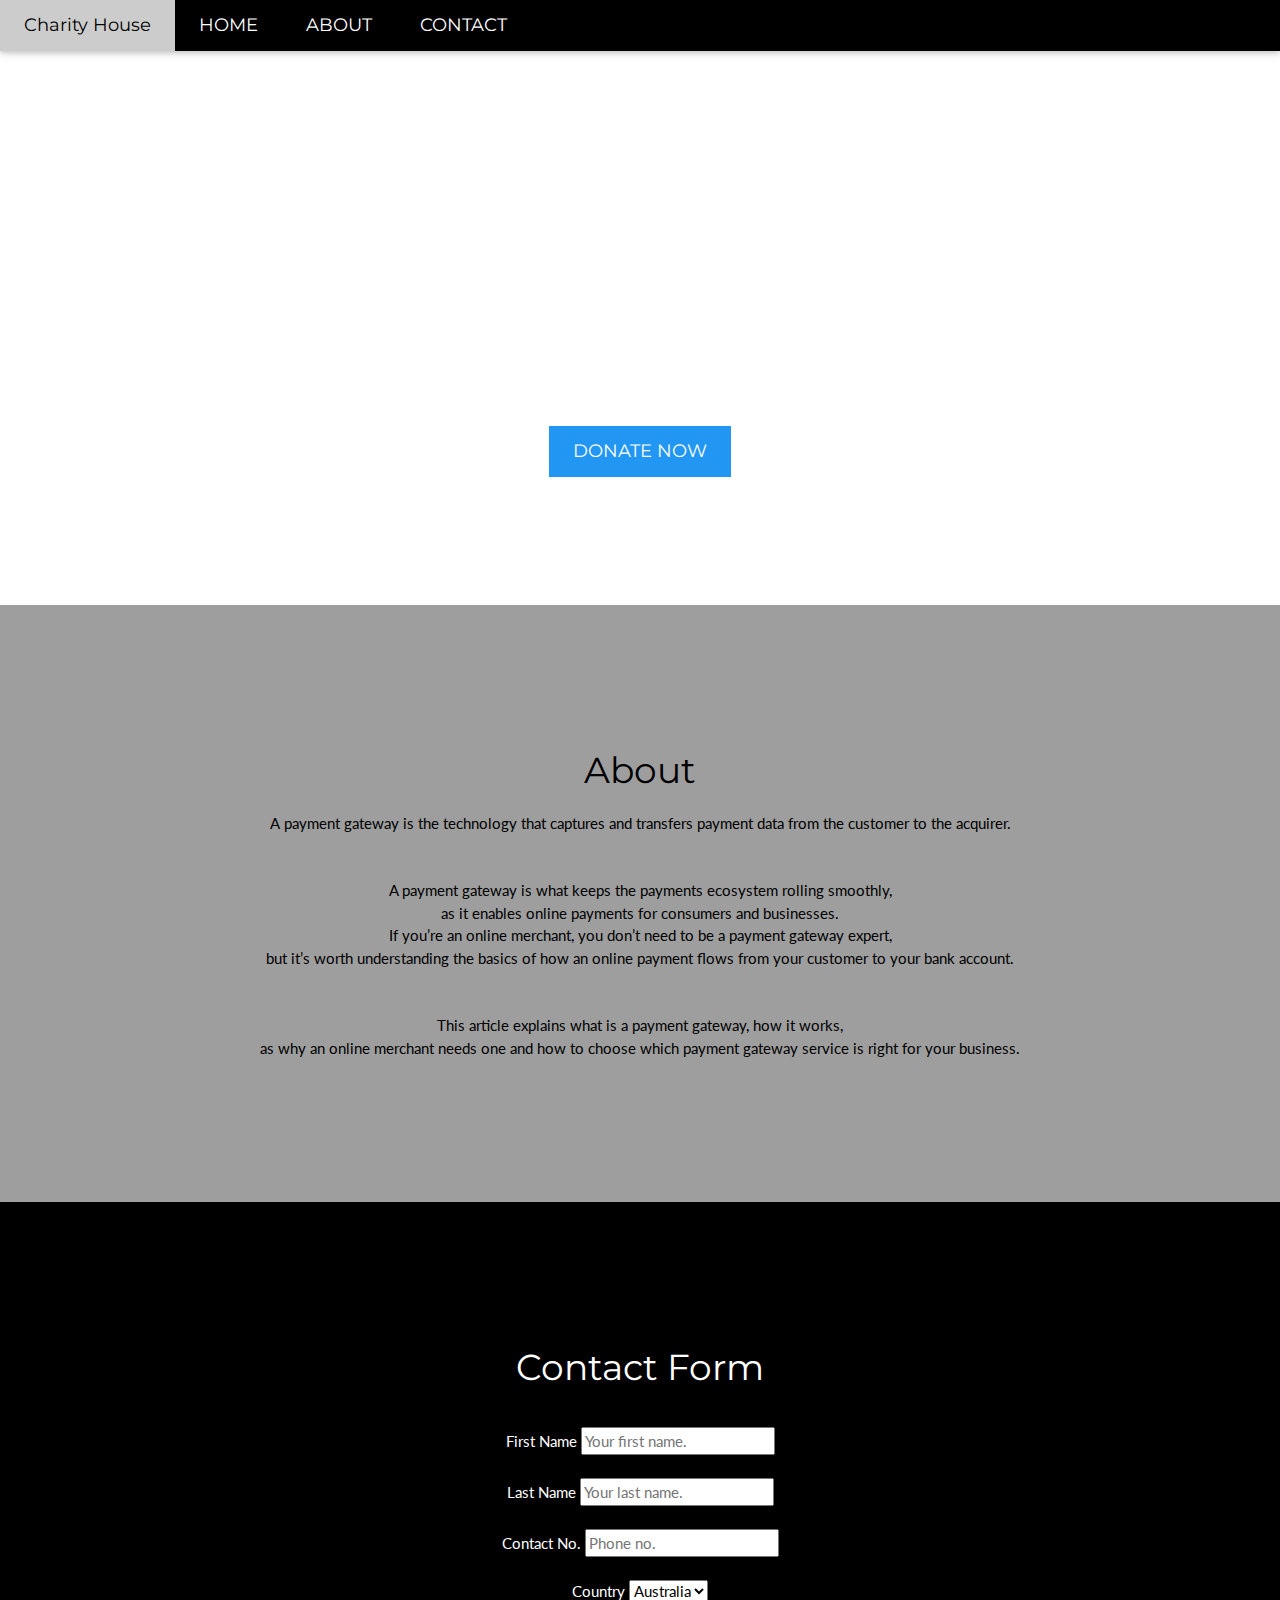
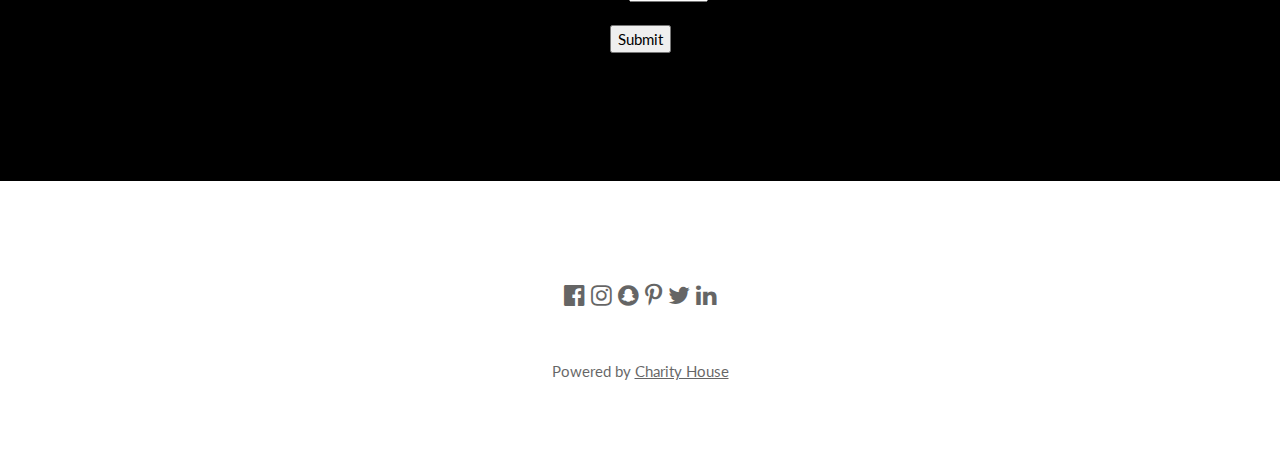
<file: index.html>
<!DOCTYPE html>
<html lang="en">
<title>Payment gatway</title>
<meta charset="UTF-8">
<meta name="viewport" content="width=device-width, initial-scale=1">
<link rel="stylesheet" href="https://www.w3schools.com/w3css/4/w3.css">
<link rel="stylesheet" href="https://fonts.googleapis.com/css?family=Lato">
<link rel="stylesheet" href="https://fonts.googleapis.com/css?family=Montserrat">
<link rel="stylesheet" href="https://cdnjs.cloudflare.com/ajax/libs/font-awesome/4.7.0/css/font-awesome.min.css">
<style>
body,h1,h2,h3,h4,h5,h6 {font-family: "Lato", sans-serif}
.w3-bar,h1,button {font-family: "Montserrat", sans-serif}
.fa-anchor,.fa-coffee {font-size:200px}
html{
  scroll-behavior: smooth;
}
</style>
<body >

<div class="w3-top">
  <div class="w3-bar w3-black w3-card w3-left-align w3-large">
    <a class="w3-bar-item w3-button w3-hide-medium w3-hide-large w3-right w3-padding-large w3-hover-white w3-large w3-red" href="javascript:void(0);" onclick="myFunction()" title="Toggle Navigation Menu"><i class="fa fa-bars"></i></a>
    <a href="spark.html" class="w3-bar-item w3-button w3-padding-large w3-gray">Charity House</a>
    <a href="#one" class="w3-bar-item w3-button w3-hide-small w3-padding-large w3-hover-white"style="margin: left 50px;">HOME</a>
    <a href="#two" class="w3-bar-item w3-button w3-hide-small w3-padding-large w3-hover-white">ABOUT</a>
    <a href="#three" class="w3-bar-item w3-button w3-hide-small w3-padding-large w3-hover-white">CONTACT</a>
    <!-- <a href="#" class="w3-bar-item w3-button w3-hide-small w3-padding-large w3-hover-white">Link 4</a> -->
  </div>

  <!-- Navbar on small screens -->
  <div id="navDemo" class="w3-bar-block w3-white w3-hide w3-hide-large w3-hide-medium w3-large">
  =<a href="#one" class="w3-bar-item w3-button w3-padding-large">HOME</a>   
   <a href="#two" class="w3-bar-item w3-button w3-padding-large">ABOUT</a>
    <a href="#three" class="w3-bar-item w3-button w3-padding-large">CONTACT</a>
    <!-- <a href="#" class="w3-bar-item w3-button w3-padding-large">Link 4</a> -->
  </div>
</div>

<!-- Header -->
<header id="one" class="w3-container  w3-center" style="padding:128px 16px ; background-image: url(https://images.unsplash.com/photo-1616338248261-eccbb9429de5?crop=entropy&cs=tinysrgb&fit=crop&fm=jpg&h=900&ixid=MnwxfDB8MXxyYW5kb218MHx8Y29pbil8fHx8fHwxNjM4ODY1OTEy&ixlib=rb-1.2.1&q=80&utm_campaign=api-credit&utm_medium=referral&utm_source=unsplash_source&w=1600);">
  <h1 class="w3-margin w3-jumbo" style="color:white;">Donate</h1>
  <p class="w3-xlarge"  style="color:white;">Only by giving are u able to receive more than u already have.</p>
  <p class="w3-medium"  style="color:white;">“Doing good feels good, study finds.”</p>
  <p class="w3-small"  style="color:white;">We know only too well that what we are doing is nothing more than a drop in the ocean.<br>But if the drop were not there, the ocean would be missing something.</p>
  
  <button class="w3-button w3-blue w3-padding-large w3-large w3-margin-top " onclick="document.location='donate.html'">DONATE NOW</button>
</header>

<section id="two" class="w3-container  w3-center  w3-gray " style="padding:128px 16px" >

  <h1>
    About
</h1>
<p>
    А payment gateway is the technology that captures and transfers payment data from the customer to the acquirer.<br><br><br>
    A payment gateway is what keeps the payments ecosystem rolling smoothly,<br> as it enables online payments for consumers and businesses.<br>
    If you’re an online merchant, you don’t need to be a payment gateway expert,<br>
    but it’s worth understanding the basics of how an online payment flows from your customer to your bank account.<br><br><br>

    This article explains what is a payment gateway, how it works, <br> 
    as why an online merchant needs one and how to choose which payment gateway service is right for your business.
</p>

</section>

<section id="three" class="w3-container  w3-center w3-black " style="padding:128px 16px" >

  <h1>Contact Form</h1><br>

<div class="container">
  <form action="/action_page.php">
    <label for="fname">First Name</label>
    <input type="text" id="fname" name="firstname" placeholder="Your first name."><br><br>

    <label for="lname">Last Name</label>
    <input type="text" id="lname" name="lastname" placeholder="Your last name."><br><br>


    <label for="phone no.">Contact No.</label>
    <input type="text" id="phone no." name="Contact No." placeholder="Phone no."><br><br>

    <label for="country">Country</label>
    <select id="country" name="country">
      <option value="australia">Australia</option>
      <option value="canada">India</option>
      <option value="usa">USA</option>
    </select><br><br>

    
    <input type="submit" value="Submit">
  </form>
</div>
</section>

<!-- Footer -->
<footer class="w3-container w3-padding-64 w3-center w3-opacity">  
  <div class="w3-xlarge w3-padding-32">
    <i class="fa fa-facebook-official w3-hover-opacity"></i>
    <i class="fa fa-instagram w3-hover-opacity"></i>
    <i class="fa fa-snapchat w3-hover-opacity"></i>
    <i class="fa fa-pinterest-p w3-hover-opacity"></i>
    <i class="fa fa-twitter w3-hover-opacity"></i>
    <i class="fa fa-linkedin w3-hover-opacity"></i>
 </div>
 <p>Powered by <a href="https://www.w3schools.com/w3css/default.asp" target="_blank">Charity House</a></p>
</footer>

<script>
// Used to toggle the menu on small screens when clicking on the menu button
function myFunction() {
  var x = document.getElementById("navDemo");
  if (x.className.indexOf("w3-show") == -1) {
    x.className += " w3-show";
  } else { 
    x.className = x.className.replace(" w3-show", "");
  }
}
</script>

</body>
</html>
</file>
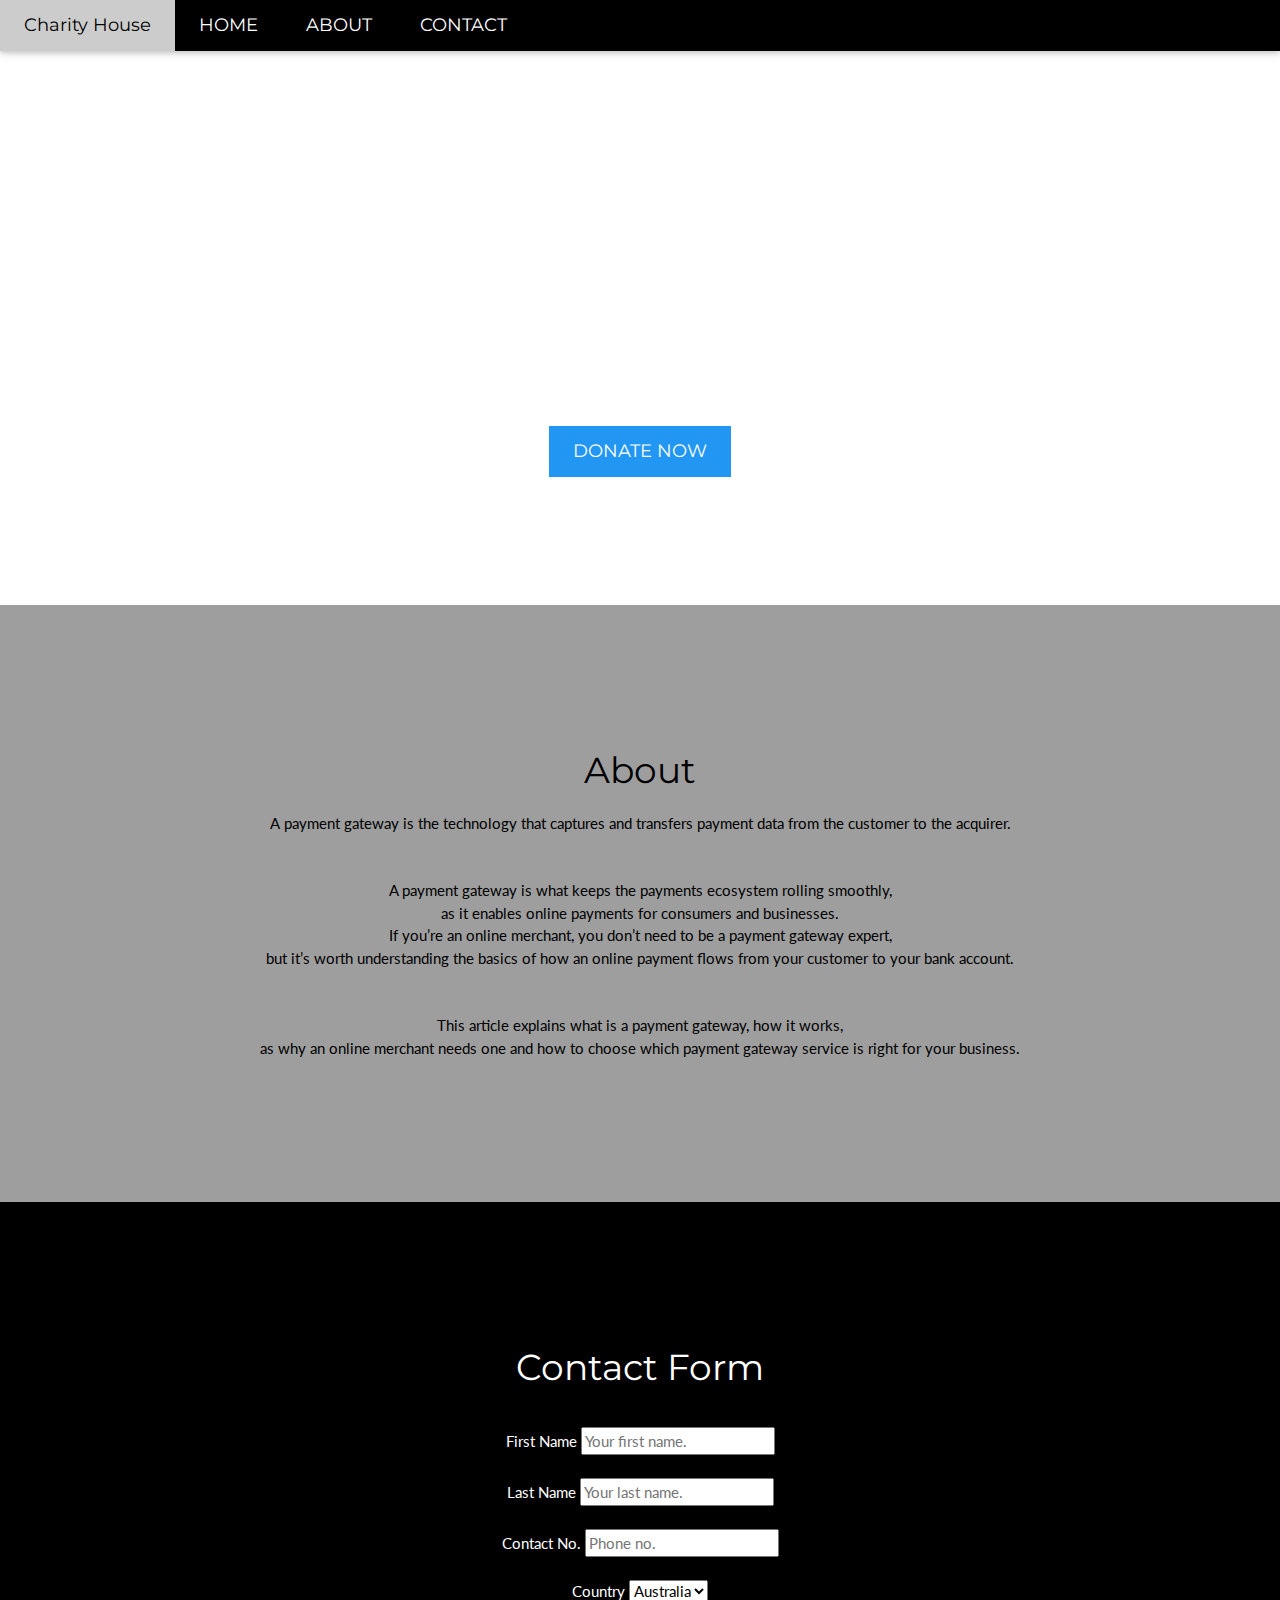
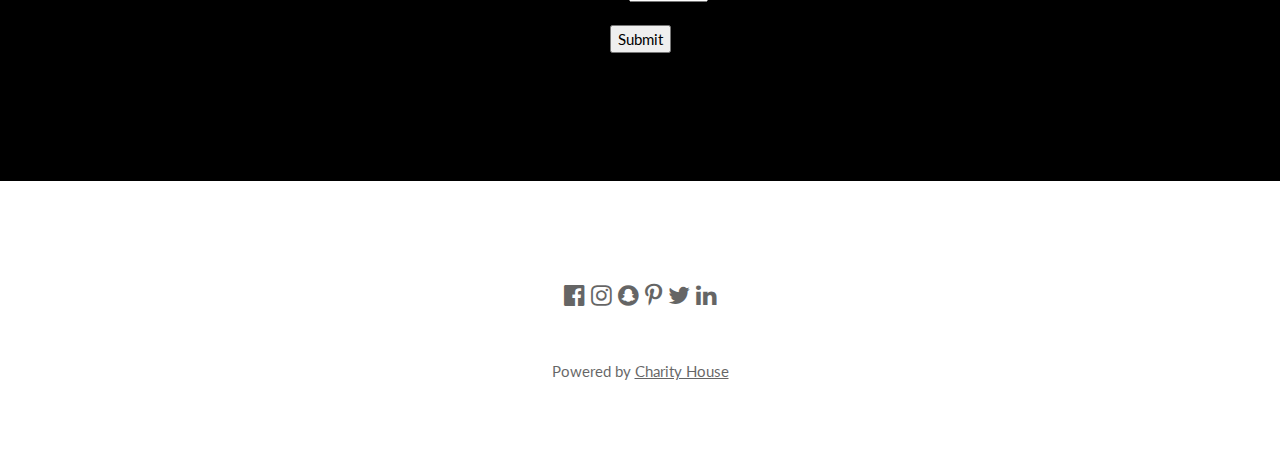
<file: spark.html>
<!DOCTYPE html>
<html lang="en">
<title>Payment gatway</title>
<meta charset="UTF-8">
<meta name="viewport" content="width=device-width, initial-scale=1">
<link rel="stylesheet" href="https://www.w3schools.com/w3css/4/w3.css">
<link rel="stylesheet" href="https://fonts.googleapis.com/css?family=Lato">
<link rel="stylesheet" href="https://fonts.googleapis.com/css?family=Montserrat">
<link rel="stylesheet" href="https://cdnjs.cloudflare.com/ajax/libs/font-awesome/4.7.0/css/font-awesome.min.css">
<style>
body,h1,h2,h3,h4,h5,h6 {font-family: "Lato", sans-serif}
.w3-bar,h1,button {font-family: "Montserrat", sans-serif}
.fa-anchor,.fa-coffee {font-size:200px}
html{
  scroll-behavior: smooth;
}
</style>
<body >

<div class="w3-top">
  <div class="w3-bar w3-black w3-card w3-left-align w3-large">
    <a class="w3-bar-item w3-button w3-hide-medium w3-hide-large w3-right w3-padding-large w3-hover-white w3-large w3-red" href="javascript:void(0);" onclick="myFunction()" title="Toggle Navigation Menu"><i class="fa fa-bars"></i></a>
    <a href="spark.html" class="w3-bar-item w3-button w3-padding-large w3-gray">Charity House</a>
    <a href="#one" class="w3-bar-item w3-button w3-hide-small w3-padding-large w3-hover-white"style="margin: left 50px;">HOME</a>
    <a href="#two" class="w3-bar-item w3-button w3-hide-small w3-padding-large w3-hover-white">ABOUT</a>
    <a href="#three" class="w3-bar-item w3-button w3-hide-small w3-padding-large w3-hover-white">CONTACT</a>
    <!-- <a href="#" class="w3-bar-item w3-button w3-hide-small w3-padding-large w3-hover-white">Link 4</a> -->
  </div>

  <!-- Navbar on small screens -->
  <div id="navDemo" class="w3-bar-block w3-white w3-hide w3-hide-large w3-hide-medium w3-large">
  =<a href="#one" class="w3-bar-item w3-button w3-padding-large">HOME</a>   
   <a href="#two" class="w3-bar-item w3-button w3-padding-large">ABOUT</a>
    <a href="#three" class="w3-bar-item w3-button w3-padding-large">CONTACT</a>
    <!-- <a href="#" class="w3-bar-item w3-button w3-padding-large">Link 4</a> -->
  </div>
</div>

<!-- Header -->
<header id="one" class="w3-container  w3-center" style="padding:128px 16px ; background-image: url(https://images.unsplash.com/photo-1616338248261-eccbb9429de5?crop=entropy&cs=tinysrgb&fit=crop&fm=jpg&h=900&ixid=MnwxfDB8MXxyYW5kb218MHx8Y29pbil8fHx8fHwxNjM4ODY1OTEy&ixlib=rb-1.2.1&q=80&utm_campaign=api-credit&utm_medium=referral&utm_source=unsplash_source&w=1600);">
  <h1 class="w3-margin w3-jumbo" style="color:white;">Donate</h1>
  <p class="w3-xlarge"  style="color:white;">Only by giving are u able to receive more than u already have.</p>
  <p class="w3-medium"  style="color:white;">“Doing good feels good, study finds.”</p>
  <p class="w3-small"  style="color:white;">We know only too well that what we are doing is nothing more than a drop in the ocean.<br>But if the drop were not there, the ocean would be missing something.</p>
  
  <button class="w3-button w3-blue w3-padding-large w3-large w3-margin-top " onclick="document.location='donate.html'">DONATE NOW</button>
</header>

<section id="two" class="w3-container  w3-center  w3-gray " style="padding:128px 16px" >

  <h1>
    About
</h1>
<p>
    А payment gateway is the technology that captures and transfers payment data from the customer to the acquirer.<br><br><br>
    A payment gateway is what keeps the payments ecosystem rolling smoothly,<br> as it enables online payments for consumers and businesses.<br>
    If you’re an online merchant, you don’t need to be a payment gateway expert,<br>
    but it’s worth understanding the basics of how an online payment flows from your customer to your bank account.<br><br><br>

    This article explains what is a payment gateway, how it works, <br> 
    as why an online merchant needs one and how to choose which payment gateway service is right for your business.
</p>

</section>

<section id="three" class="w3-container  w3-center w3-black " style="padding:128px 16px" >

  <h1>Contact Form</h1><br>

<div class="container">
  <form action="/action_page.php">
    <label for="fname">First Name</label>
    <input type="text" id="fname" name="firstname" placeholder="Your first name."><br><br>

    <label for="lname">Last Name</label>
    <input type="text" id="lname" name="lastname" placeholder="Your last name."><br><br>


    <label for="phone no.">Contact No.</label>
    <input type="text" id="phone no." name="Contact No." placeholder="Phone no."><br><br>

    <label for="country">Country</label>
    <select id="country" name="country">
      <option value="australia">Australia</option>
      <option value="canada">India</option>
      <option value="usa">USA</option>
    </select><br><br>

    
    <input type="submit" value="Submit">
  </form>
</div>
</section>

<!-- Footer -->
<footer class="w3-container w3-padding-64 w3-center w3-opacity">  
  <div class="w3-xlarge w3-padding-32">
    <i class="fa fa-facebook-official w3-hover-opacity"></i>
    <i class="fa fa-instagram w3-hover-opacity"></i>
    <i class="fa fa-snapchat w3-hover-opacity"></i>
    <i class="fa fa-pinterest-p w3-hover-opacity"></i>
    <i class="fa fa-twitter w3-hover-opacity"></i>
    <i class="fa fa-linkedin w3-hover-opacity"></i>
 </div>
 <p>Powered by <a href="https://www.w3schools.com/w3css/default.asp" target="_blank">Charity House</a></p>
</footer>

<script>
// Used to toggle the menu on small screens when clicking on the menu button
function myFunction() {
  var x = document.getElementById("navDemo");
  if (x.className.indexOf("w3-show") == -1) {
    x.className += " w3-show";
  } else { 
    x.className = x.className.replace(" w3-show", "");
  }
}
</script>

</body>
</html>
</file>
